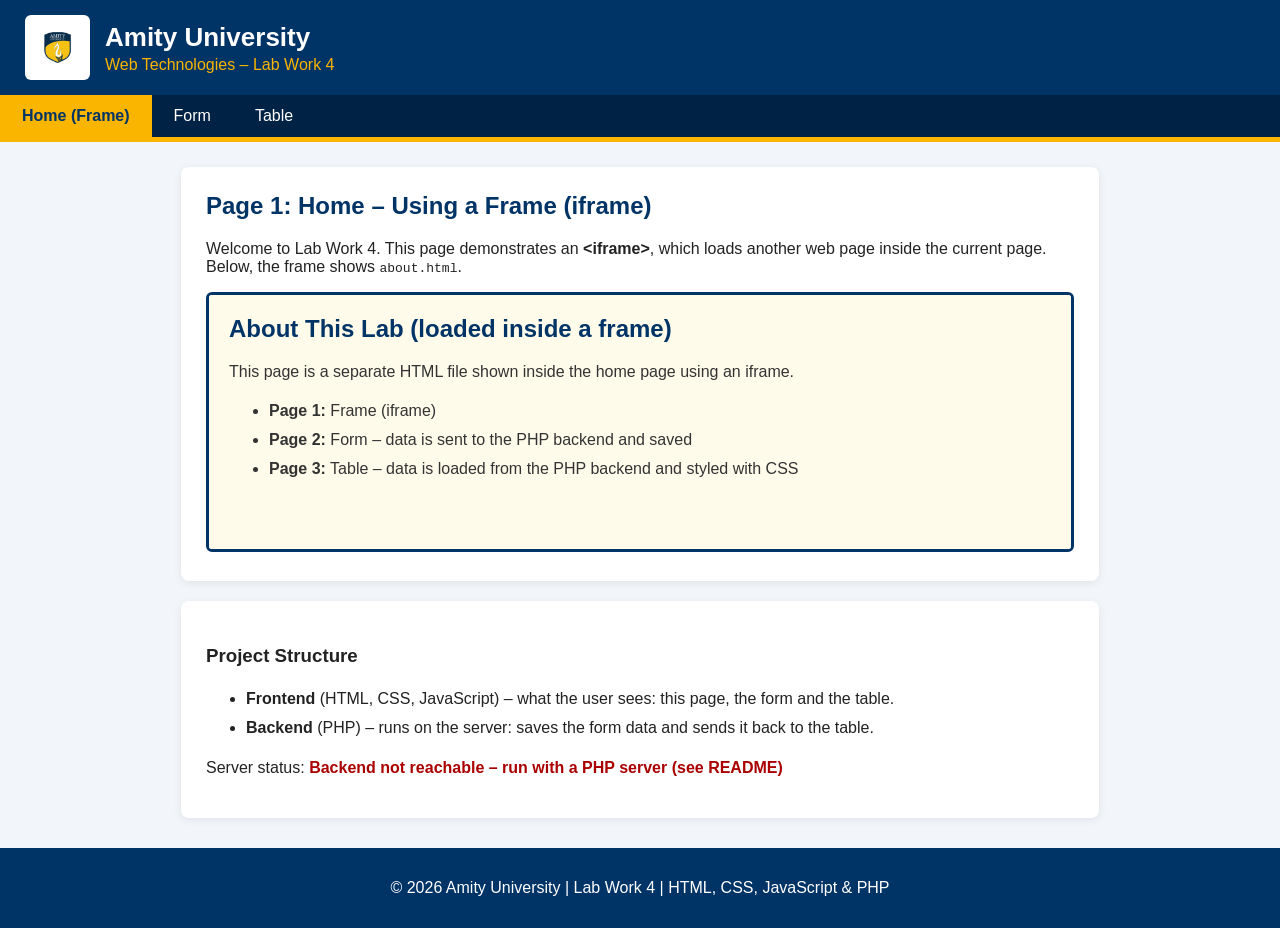
<file: lab4/frontend/index.html>
<!DOCTYPE html>
<html lang="en">

<head>
    <meta charset="UTF-8">
    <meta name="viewport" content="width=device-width, initial-scale=1.0">
    <title>Amity University - Lab Work 4 | Home</title>
    <link rel="stylesheet" href="css/style.css">
</head>

<body>
    <header>
        <div class="brand">
            <img src="images/amity-logo.png" alt="Amity University Logo" class="logo">
            <div>
                <h1>Amity University</h1>
                <p>Web Technologies – Lab Work 4</p>
            </div>
        </div>
        <nav>
            <a href="index.html" class="active">Home (Frame)</a>
            <a href="form.html">Form</a>
            <a href="table.html">Table</a>
        </nav>
    </header>
    <main>
        <section class="card">
            <h2>Page 1: Home – Using a Frame (iframe)</h2>
            <p>
                Welcome to Lab Work 4. This page demonstrates an <b>&lt;iframe&gt;</b>, which loads
                another web page inside the current page. Below, the frame shows <code>about.html</code>.
            </p>
            <iframe src="about.html" title="About the Lab" class="frame"></iframe>
        </section>
        <section class="card">
            <h3>Project Structure</h3>
            <ul class="structure">
                <li><b>Frontend</b> (HTML, CSS, JavaScript) – what the user sees: this page, the form and
                    the table.</li>
                <li><b>Backend</b> (PHP) – runs on the server: saves the form data and sends it back to
                    the table.</li>
            </ul>
            <p>Server status: <span id="server-status">checking…</span></p>
        </section>
    </main>
    <footer>
        <p>&copy; 2026 Amity University | Lab Work 4 | HTML, CSS, JavaScript &amp; PHP</p>
    </footer>
    <script src="js/app.js"></script>
</body>

</html>
</file>
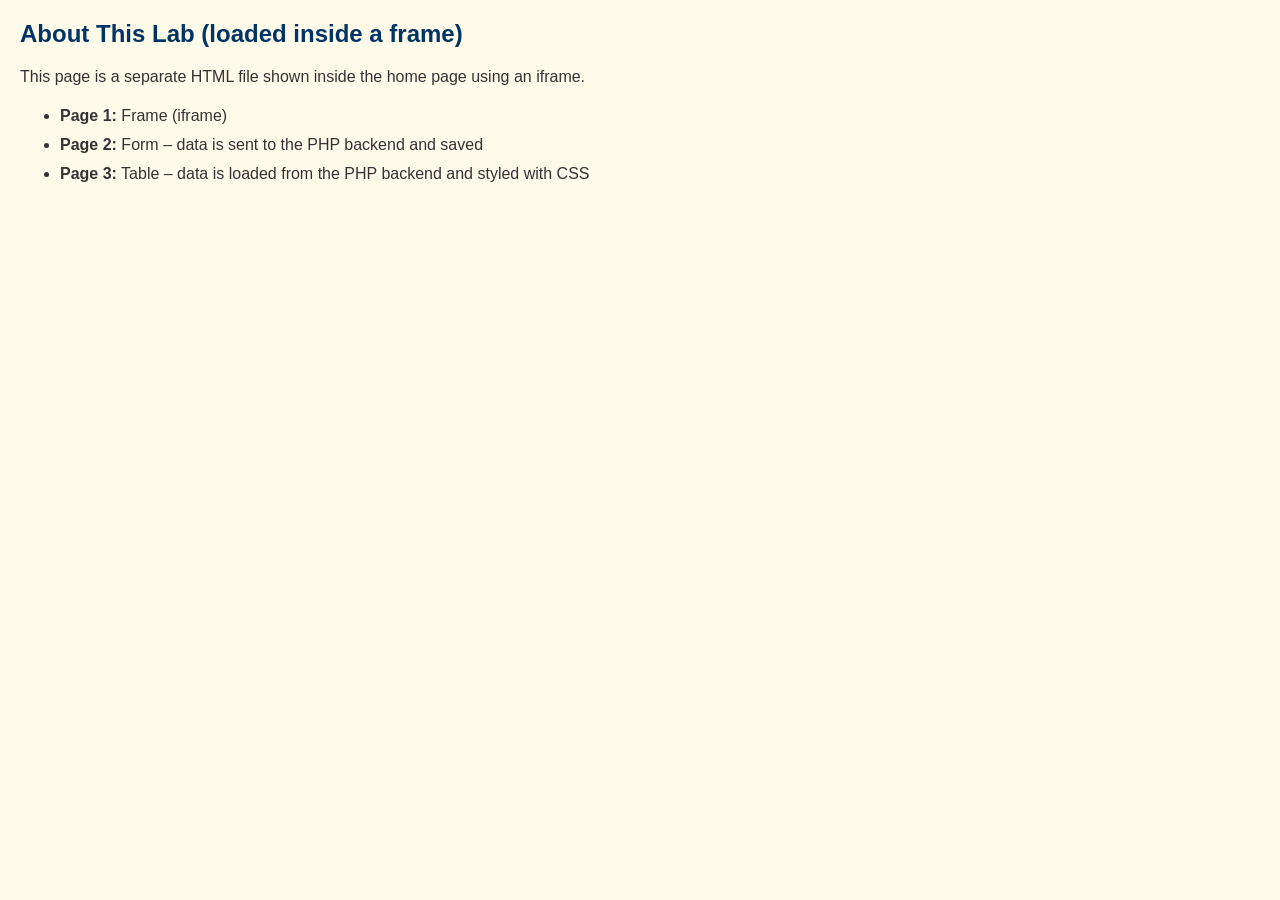
<file: lab4/frontend/about.html>
<!DOCTYPE html>
<html lang="en">

<head>
    <meta charset="UTF-8">
    <title>About</title>
    <style>
        body {
            font-family: Arial, sans-serif;
            background: #fffbea;
            margin: 0;
            padding: 20px;
            color: #333;
        }

        h2 {
            color: #003366;
            margin-top: 0;
        }

        ul {
            line-height: 1.8;
        }
    </style>
</head>

<body>
    <h2>About This Lab (loaded inside a frame)</h2>
    <p>This page is a separate HTML file shown inside the home page using an iframe.</p>
    <ul>
        <li><b>Page 1:</b> Frame (iframe)</li>
        <li><b>Page 2:</b> Form – data is sent to the PHP backend and saved</li>
        <li><b>Page 3:</b> Table – data is loaded from the PHP backend and styled with CSS</li>
    </ul>
</body>

</html>
</file>
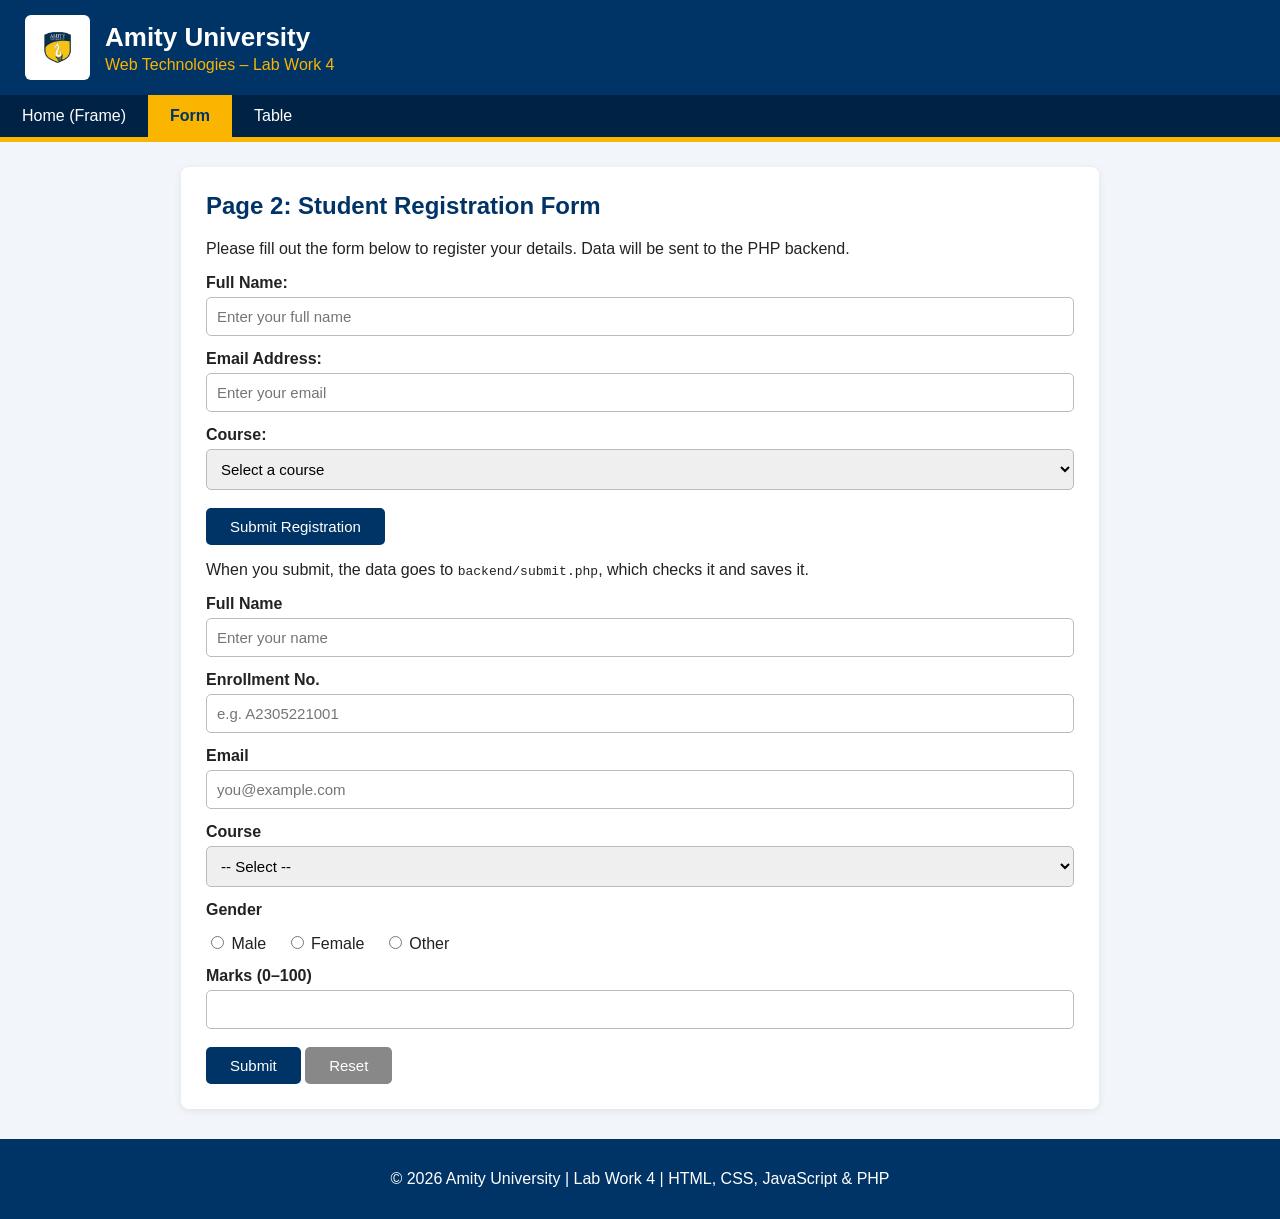
<file: lab4/frontend/form.html>
<!DOCTYPE html>
<html lang="en">

<head>
    <meta charset="UTF-8">
    <meta name="viewport" content="width=device-width, initial-scale=1.0">
    <title>Amity University - Lab Work 4 | Form</title>
    <link rel="stylesheet" href="css/style.css">
</head>

<body>
    <header>
        <div class="brand">
            <img src="images/amity-logo.png" alt="Amity University Logo" class="logo">
            <div>
                <h1>Amity University</h1>
                <p>Web Technologies – Lab Work 4</p>
            </div>
        </div>
        <nav>
            <a href="index.html">Home (Frame)</a>
            <a href="form.html" class="active">Form</a>
            <a href="table.html">Table</a>
        </nav>
    </header>
    <main>
        <section class="card">
            <h2>Page 2: Student Registration Form</h2>
            <p>Please fill out the form below to register your details. Data will be sent to the PHP backend.</p>
            <form action="save.php" method="POST" class="form-grid">
                <div class="form-group">
                    <label for="fullname">Full Name:</label>
                    <input type="text" id="fullname" name="fullname" required placeholder="Enter your full name">
                </div>
                <div class="form-group">
                    <label for="email">Email Address:</label>
                    <input type="email" id="email" name="email" required placeholder="Enter your email">
                </div>
                <div class="form-group">
                    <label for="course">Course:</label>
                    <select id="course" name="course" required>
                        <option value="">Select a course</option>
                        <option value="B.Tech CSE">B.Tech CSE</option>
                        <option value="BCA">BCA</option>
                        <option value="MCA">MCA</option>
                        <option value="B.Sc IT">B.Sc IT</option>
                    </select>
                </div>
                <div class="form-group">
                    <button type="submit" class="btn">Submit Registration</button>
                    <p>When you submit, the data goes to <code>backend/submit.php</code>, which checks it and
                        saves it.</p>
                    <div id="msg"></div>
                    <form id="studentForm" method="post" action="../backend/submit.php">
                        <label for="name">Full Name</label>
                        <input type="text" id="name" name="name" placeholder="Enter your name" required>
                        <label for="enrollment">Enrollment No.</label>
                        <input type="text" id="enrollment" name="enrollment" placeholder="e.g. A2305221001" required>
                        <label for="email">Email</label>
                        <input type="email" id="email" name="email" placeholder="you@example.com" required>
                        <label for="course">Course</label>
                        <select id="course" name="course" required>
                            <option value="">-- Select --</option>
                            <option>B.Tech CSE</option>
                            <option>BCA</option>
                            <option>MCA</option>
                            <option>B.Sc IT</option>
                        </select>
                        <label>Gender</label>
                        <div class="radio">
                            <label><input type="radio" name="gender" value="Male" required> Male</label>
                            <label><input type="radio" name="gender" value="Female"> Female</label>
                            <label><input type="radio" name="gender" value="Other"> Other</label>
                        </div>
                        <label for="marks">Marks (0–100)</label>
                        <input type="number" id="marks" name="marks" min="0" max="100" required>
                        <button type="submit" class="btn">Submit</button>
                        <button type="reset" class="btn btn-grey">Reset</button>
                    </form>
        </section>
    </main>
    <footer>
        <p>&copy; 2026 Amity University | Lab Work 4 | HTML, CSS, JavaScript &amp; PHP</p>
    </footer>
    <script src="js/app.js"></script>
</body>

</html>
</file>
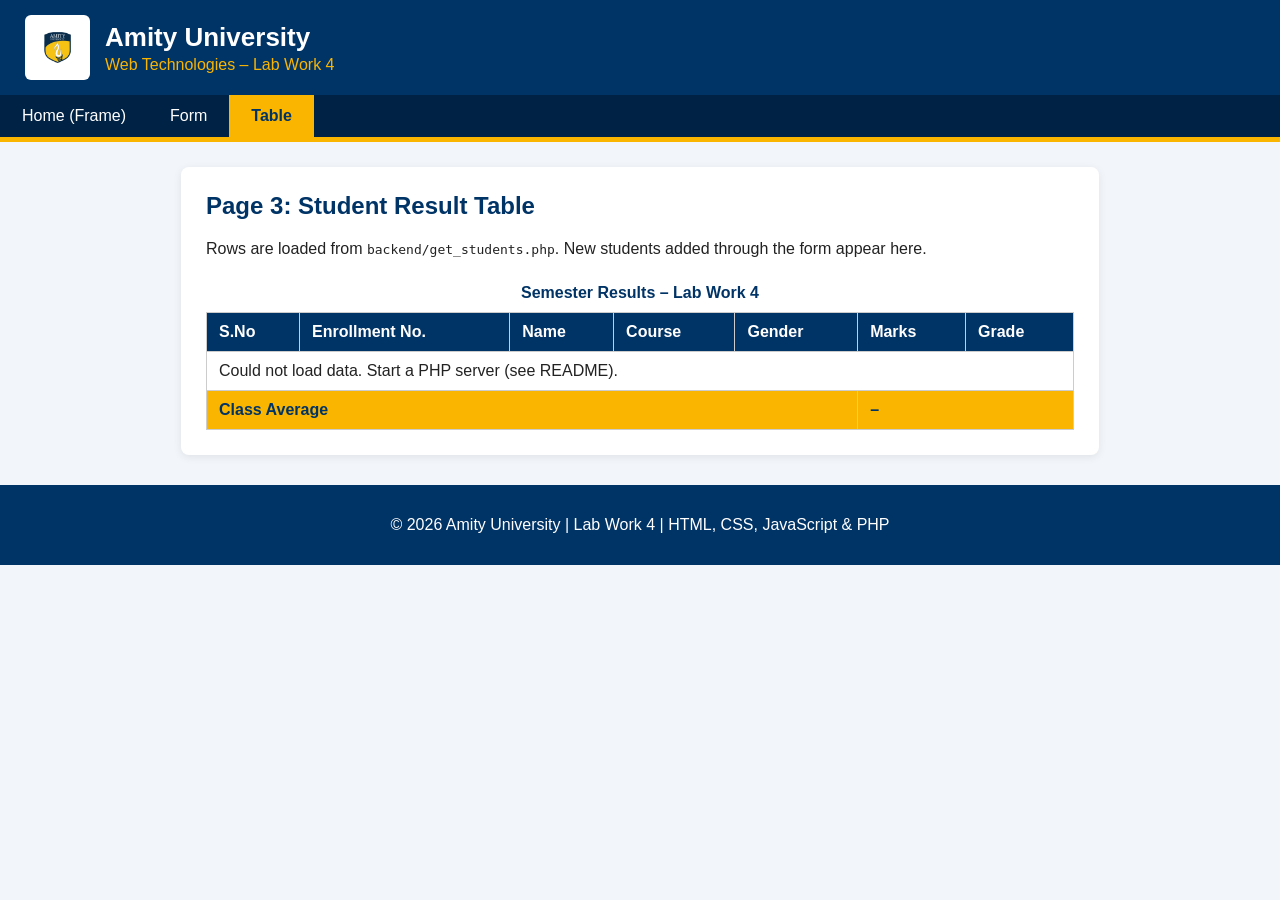
<file: lab4/frontend/table.html>
<!DOCTYPE html>
<html lang="en">

<head>
    <meta charset="UTF-8">
    <meta name="viewport" content="width=device-width, initial-scale=1.0">
    <title>Amity University - Lab Work 4 | Table</title>
    <link rel="stylesheet" href="css/style.css">
</head>

<body>
    <header>
        <div class="brand">
            <img src="images/amity-logo.png" alt="Amity University Logo" class="logo">
            <div>
                <h1>Amity University</h1>
                <p>Web Technologies – Lab Work 4</p>
            </div>
        </div>
        <nav>
            <a href="index.html">Home (Frame)</a>
            <a href="form.html">Form</a>
            <a href="table.html" class="active">Table</a>
        </nav>
    </header>
    <main>
        <section class="card">
            <h2>Page 3: Student Result Table</h2>
            <p>Rows are loaded from <code>backend/get_students.php</code>. New students added through
                the form appear here.</p>
            <div class="table-wrap">
                <table>
                    <caption>Semester Results – Lab Work 4</caption>
                    <thead>
                        <tr>
                            <th>S.No</th>
                            <th>Enrollment No.</th>
                            <th>Name</th>
                            <th>Course</th>
                            <th>Gender</th>
                            <th>Marks</th>
                            <th>Grade</th>
                        </tr>
                    </thead>
                    <tbody id="tableBody">
                        <tr>
                            <td colspan="7">Loading…</td>
                        </tr>
                    </tbody>
                    <tfoot>
                        <tr>
                            <td colspan="5">Class Average</td>
                            <td colspan="2" id="average">–</td>
                        </tr>
                    </tfoot>
                </table>
            </div>
        </section>
    </main>
    <footer>
        <p>&copy; 2026 Amity University | Lab Work 4 | HTML, CSS, JavaScript &amp; PHP</p>
    </footer>
    <script src="js/app.js"></script>
</body>

</html>
</file>
<file: lab4/frontend/css/style.css>
/* ===== General ===== */
* { box-sizing: border-box; }
body {
margin: 0;
font-family: "Segoe UI", Arial, sans-serif;
background: #f2f5f9;
color: #222;
}
/* ===== Header ===== */
header {
background: #003366; /* Amity blue */
color: #fff;
border-bottom: 5px solid #f9b500; /* Amity yellow */
}
.brand {
display: flex;
align-items: center;
gap: 15px;
padding: 15px 25px;
}
.logo {
height: 65px;
background: #fff;
padding: 5px;
border-radius: 6px;
}
.brand h1 { margin: 0; font-size: 26px; }
.brand p { margin: 3px 0 0; color: #f9b500; }
/* ===== Navigation ===== */
nav {
display: flex;
background: #002244;
}
nav a {
color: #fff;
text-decoration: none;
padding: 12px 22px;
transition: background 0.2s;
}
nav a:hover { background: #004c99; }
nav a.active { background: #f9b500; color: #003366; font-weight: bold; }
/* ===== Main content ===== */

main { max-width: 950px; margin: 25px auto; padding: 0 16px; }
.card {
background: #fff;
padding: 25px;
margin-bottom: 20px;
border-radius: 8px;
box-shadow: 0 2px 8px rgba(0,0,0,0.08);
}
h2 { color: #003366; margin-top: 0; }
.note { color: #666; font-size: 14px; }
/* ===== Frame ===== */
.frame {
width: 100%;
height: 260px;
border: 3px solid #003366;
border-radius: 6px;
}
/* ===== Form ===== */
form label { display: block; margin-top: 14px; font-weight: 600; }
form input[type=text],
form input[type=email],
form select,
form textarea {
width: 100%;
padding: 10px;
margin-top: 5px;
border: 1px solid #bbb;
border-radius: 5px;
font-size: 15px;
}
form input:focus, form select:focus, form textarea:focus {
outline: none;
border-color: #003366;
}
.radio label { display: inline-block; font-weight: normal; margin-right: 15px; }
.btn {
display: inline-block;
margin-top: 18px;
padding: 10px 24px;
background: #003366;
color: #fff;
border: none;
border-radius: 5px;
cursor: pointer;
text-decoration: none;
font-size: 15px;
}
.btn:hover { background: #f9b500; color: #003366; }
.btn-grey { background: #888; }
.error { background: #fde2e2; color: #a00; padding: 10px 15px; border-radius: 5px; }
.success { background: #e3f7e3; color: #155d15; padding: 15px; border-radius: 5px; }
.error p { margin: 4px 0; }
/* ===== Table ===== */
.table-wrap { overflow-x: auto; }
table { width: 100%; border-collapse: collapse; }
caption { font-weight: bold; padding: 10px; color: #003366; }
th, td { padding: 10px 12px; border: 1px solid #ccc; text-align: left; }
thead th { background: #003366; color: #fff; }
tbody tr:nth-child(even) { background: #f4f7fb; }
tbody tr:hover { background: #fff3cc; }
tfoot td { background: #f9b500; font-weight: bold; color: #003366; }
/* ===== Footer ===== */
footer {
    text-align: center;
padding: 15px;
background: #003366;
color: #fff;
margin-top: 30px;
}
/* ===== Mobile ===== */
@media (max-width: 600px) {
nav { flex-direction: column; }
.brand h1 { font-size: 20px; }
}
/* ===== Extras for frontend/backend version ===== */
form input[type=number] {
width: 100%; padding: 10px; margin-top: 5px;
border: 1px solid #bbb; border-radius: 5px; font-size: 15px;
}
#msg { margin-bottom: 10px; }
.structure { line-height: 1.8; }
.ok { color: #155d15; font-weight: bold; }
.bad { color: #a00; font-weight: bold; }
</file>
